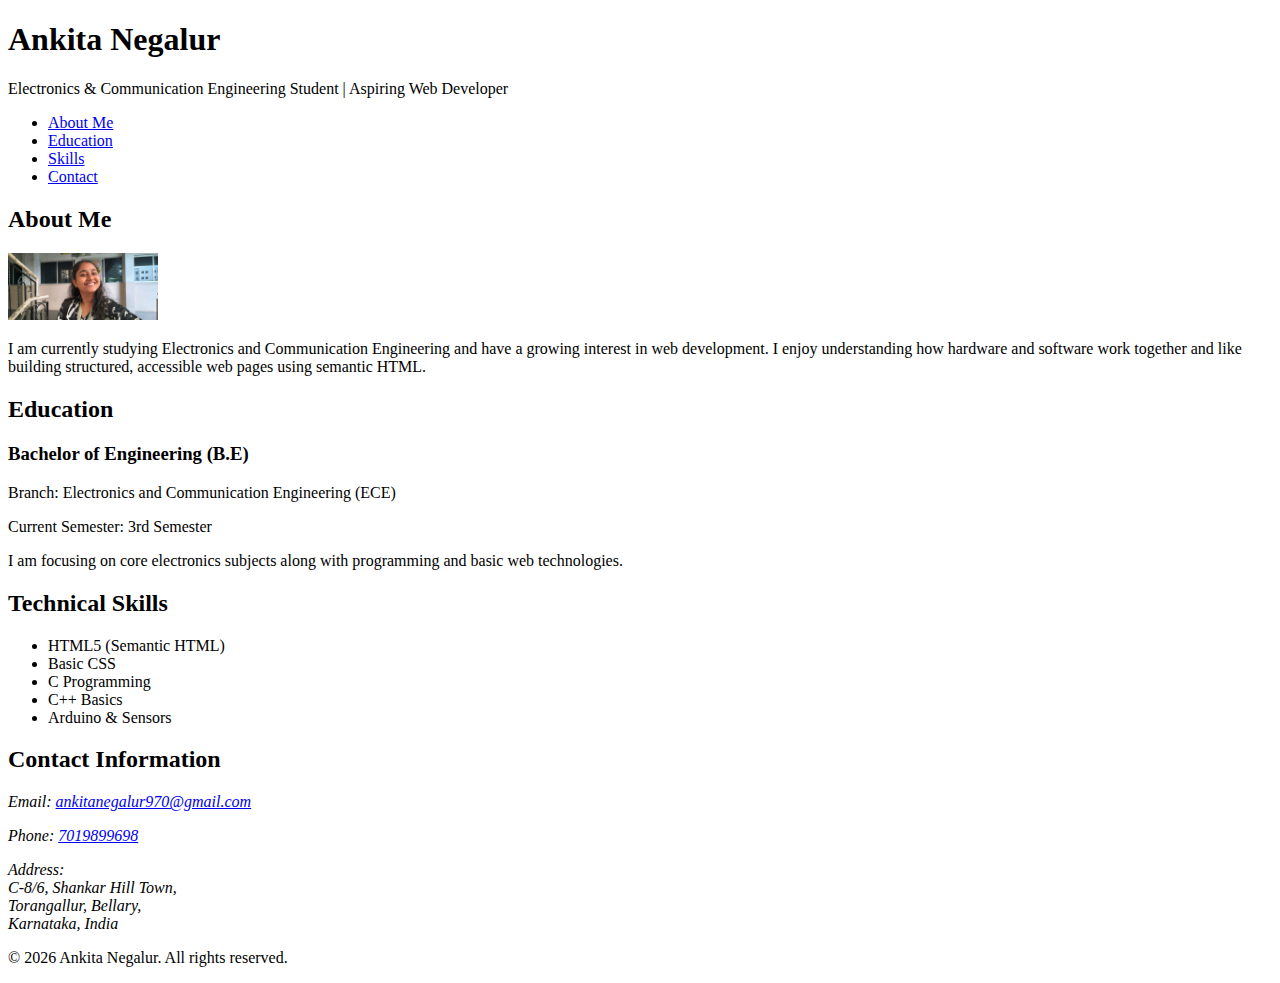
<file: index.html>
<!DOCTYPE html>
<html lang="en">
<head>
    <meta charset="UTF-8">
    <meta name="viewport" content="width=device-width, initial-scale=1.0">
    <title>My Personal Profile</title>
</head>

<body>

    <!-- Header section: Name, role, and navigation -->
    <header>
        <h1>Ankita Negalur</h1>
        <p>Electronics & Communication Engineering Student | Aspiring Web Developer</p>

        <nav>
            <ul>
                <li><a href="#about">About Me</a></li>
                <li><a href="#education">Education</a></li>
                <li><a href="#skills">Skills</a></li>
                <li><a href="#contact">Contact</a></li>
            </ul>
        </nav>
    </header>

    <!-- Main content starts -->
    <main>

        <!-- About Me section -->
        <section id="about">
            <h2>About Me</h2>

            <article>
                <img src="profile.jpeg" alt="Profile photo of Ankita Negalur" width="150">

                <p>
                    I am currently studying Electronics and Communication Engineering and
                    have a growing interest in web development. I enjoy understanding how
                    hardware and software work together and like building structured,
                    accessible web pages using semantic HTML.
                </p>
            </article>
        </section>

        <!-- Education section -->
        <section id="education">
            <h2>Education</h2>

            <article>
                <h3>Bachelor of Engineering (B.E)</h3>
                <p>Branch: Electronics and Communication Engineering (ECE)</p>
                <p>Current Semester: 3rd Semester</p>
                <p>
                    I am focusing on core electronics subjects along with programming
                    and basic web technologies.
                </p>
            </article>
        </section>

        <!-- Skills section -->
        <section id="skills">
            <h2>Technical Skills</h2>

            <ul>
                <li>HTML5 (Semantic HTML)</li>
                <li>Basic CSS</li>
                <li>C Programming</li>
                <li>C++ Basics</li>
                <li>Arduino & Sensors</li>
            </ul>
        </section>

        <!-- Contact section -->
        <section id="contact">
            <h2>Contact Information</h2>

            <address>
                <p>Email: <a href="mailto:ankitanegalur970@gmail.com">ankitanegalur970@gmail.com</a></p>
                <p>Phone: <a href="tel:7019899698">7019899698</a></p>
                <p>
                    Address:<br>
                    C-8/6, Shankar Hill Town,<br>
                    Torangallur, Bellary,<br>
                    Karnataka, India
                </p>
            </address>
        </section>

    </main>

    <!-- Footer section -->
    <footer>
        <p>&copy; 2026 Ankita Negalur. All rights reserved.</p>
    </footer>

</body>
</html>
</file>
